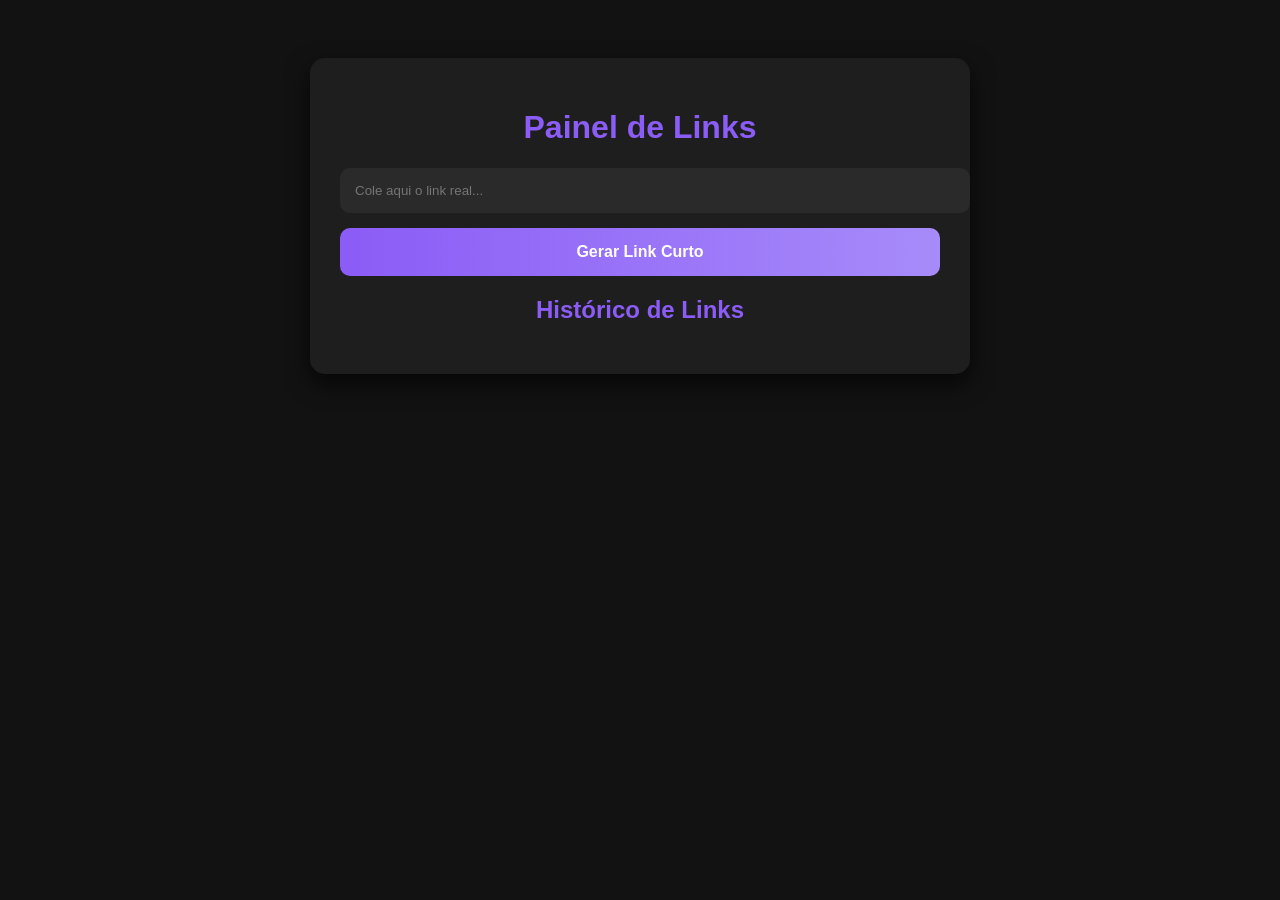
<file: index.html>
<!DOCTYPE html>
<html lang="pt-BR">
<head>
<meta charset="UTF-8">
<meta name="viewport" content="width=device-width, initial-scale=1.0">
<title>Painel de Links</title>
<link rel="stylesheet" href="painel.css">
</head>
<body>
<div class="container">
    <h1>Painel de Links</h1>
    <input id="realLink" type="text" placeholder="Cole aqui o link real..." />
    <button id="generateBtn">Gerar Link Curto</button>
    <div id="shortLinkContainer"></div>

    <h2>Histórico de Links</h2>
    <ul id="history"></ul>
</div>
<script src="painel.js"></script>
</body>
</html>
</file>
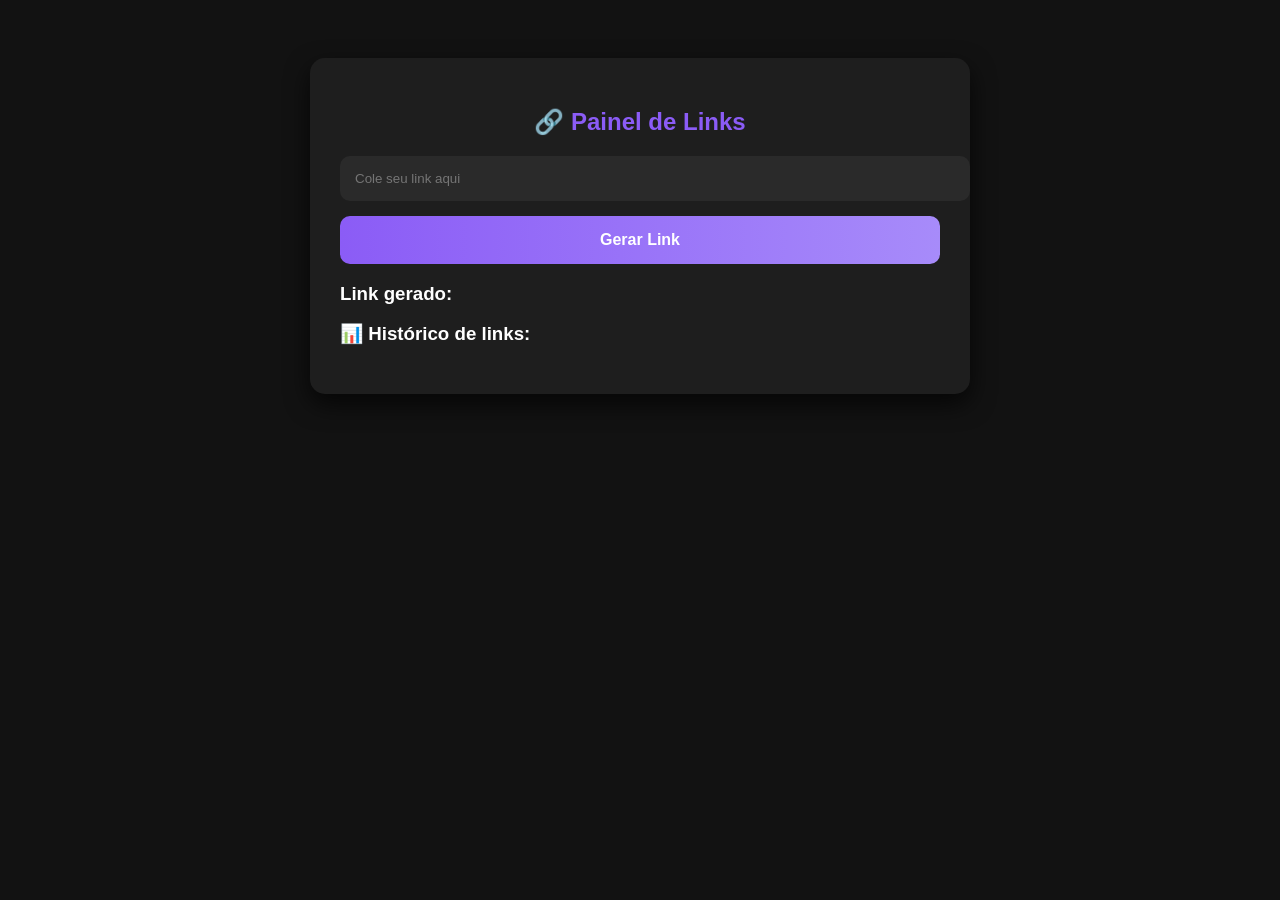
<file: painel.html>
<!DOCTYPE html>
<html lang="pt-BR">
<head>
<meta charset="UTF-8">
<meta name="viewport" content="width=device-width, initial-scale=1.0">
<title>Painel de Links</title>
<link rel="stylesheet" href="painel.css">
</head>
<body>

<div class="container">
    <h2>🔗 Painel de Links</h2>

    <input id="url" placeholder="Cole seu link aqui">
    <button id="gerar">Gerar Link</button>

    <h3>Link gerado:</h3>
    <div id="resultado"></div>

    <h3>📊 Histórico de links:</h3>
    <div id="lista"></div>
</div>

<script src="painel.js"></script>
</body>
</html>
</file>
<file: painel.css>
body {
    font-family: 'Roboto', sans-serif;
    background-color: #121212;
    color: #fff;
    display: flex;
    justify-content: center;
    align-items: flex-start;
    padding: 50px 20px;
}

.container {
    width: 100%;
    max-width: 600px;
    background-color: #1e1e1e;
    padding: 30px;
    border-radius: 15px;
    box-shadow: 0 10px 25px rgba(0,0,0,0.7);
}

h1, h2 {
    text-align: center;
    color: #8b5cf6;
}

input {
    width: 100%;
    padding: 15px;
    border-radius: 10px;
    border: none;
    margin-bottom: 15px;
    background-color: #2a2a2a;
    color: #fff;
}

button {
    width: 100%;
    padding: 15px;
    border: none;
    border-radius: 10px;
    background: linear-gradient(90deg,#8b5cf6,#a78bfa);
    color: #fff;
    font-weight: bold;
    font-size: 16px;
    cursor: pointer;
    transition: 0.3s;
}

button:hover {
    transform: scale(1.03);
    box-shadow: 0 0 20px rgba(139,92,246,0.5);
}

#shortLinkContainer {
    margin: 20px 0;
    text-align: center;
    word-break: break-all;
}

ul {
    list-style: none;
    padding-left: 0;
}

li {
    background-color: #2a2a2a;
    margin-bottom: 10px;
    padding: 10px 15px;
    border-radius: 8px;
    word-break: break-all;
}
</file>
